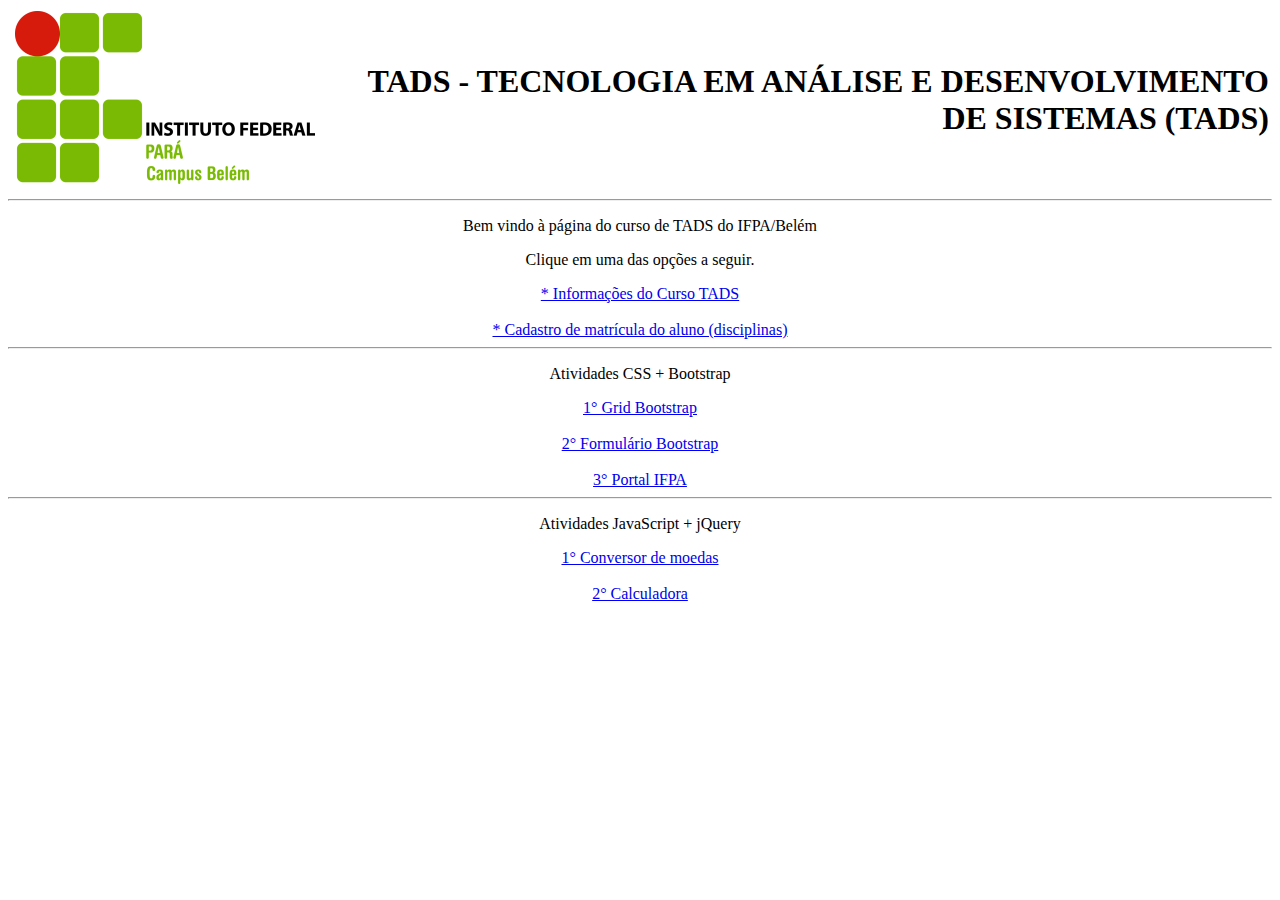
<file: tarefas/html/index.html>
<!DOCTYPE html>
<html lang="pt-br">
<head>
    <meta charset="UTF-8">
    <meta name="viewport" content="width=device-width, initial-scale=1.0">
    <title>Página Principal</title>
</head>
<body>
    <header> 
        <table>
            <th>
                <td><img src="../imagens/ifpa_logo300.png" alt="Logo IFPA - Campus Belém"></td>
                <td><h1 style="text-align: right;">TADS - TECNOLOGIA EM ANÁLISE E DESENVOLVIMENTO DE SISTEMAS (TADS)</h1></td>
            </th>
        </table>
        <hr>
    </header>
    <main style="text-align: center;">
        <section>
            <p>Bem vindo à página do curso de TADS do IFPA/Belém</p>
            <p>Clique em uma das opções a seguir.</p>
            <a href="tads.html">* Informações do Curso TADS</a>
            <br>
            <br>
            <a href="cadastro.html">* Cadastro de matrícula do aluno (disciplinas)</a>
        </section>
        <hr>
        <section>
            <p>Atividades CSS + Bootstrap</p>
            <a href="tarefa1.html">1° Grid Bootstrap</a>
            <br><br>
            <a href="tarefa2.html">2° Formulário Bootstrap</a>
            <br><br>
            <a href="tarefa3.html">3° Portal IFPA</a>
        </section>
        <hr>
        <section>
            <p>Atividades JavaScript + jQuery</p>
            <a href="tarefa1_js_jquery.html">1° Conversor de moedas</a>
            <br><br>
            <a href="tarefa2_js_jquery.html">2° Calculadora</a>
        </section>
    </main>
</body>
</html>
</file>
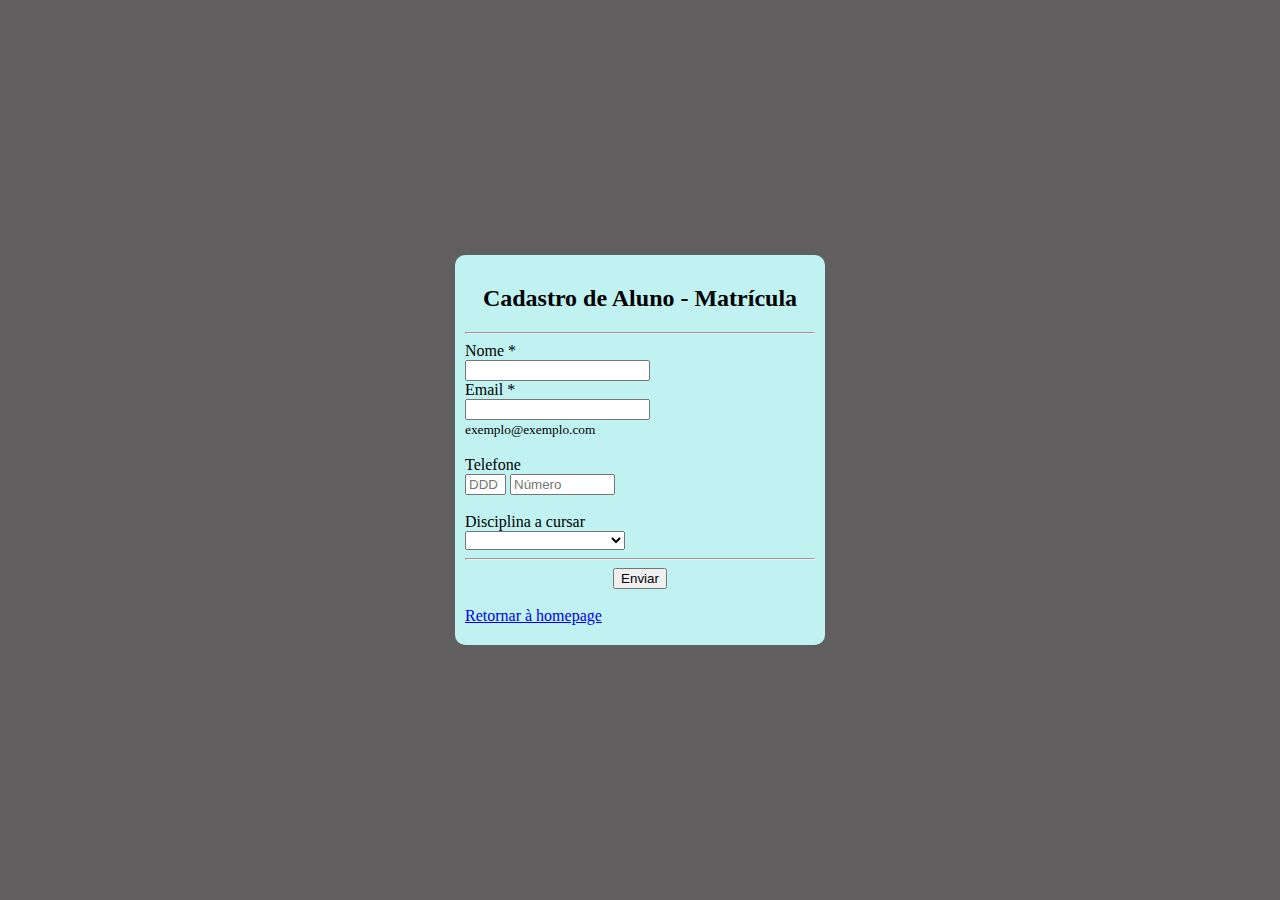
<file: tarefas/html/cadastro.html>
<!DOCTYPE html>
<html lang="pt-br">
<head>
    <meta charset="UTF-8">
    <meta name="viewport" content="width=device-width, initial-scale=1.0">
    <title>Cadastro</title>
</head>
<body style="margin: 0%;">
    <div style="background-color: #605e5e;width: 100vw;height: 100vh;display: flex;flex-direction:row;justify-content: center;
    align-items: center;">
        <div style="width: 350px; height: 370px;background: rgb(192, 242, 242);padding: 10px;border-radius: 10px;">
            <h2 style="text-align: center;">Cadastro de Aluno - Matrícula</h2>
            <hr>
            <form action="#">
                <label for="nome">Nome *</label>
                <br>
                <input type="text" id="nome" name="campo" required>
                <br>
                <label for="email">Email *</label> 
                <br>
                <input type="email" id="email" name="campo" required>
                <br>
                <small>exemplo@exemplo.com</small>
                <br><br>
                <label for="telefone">Telefone</label>
                <br>
                <input type="text" maxlength="2" size="2" id="ddd" placeholder="DDD">            
                <input type="text" maxlength="9" size="10" id="tefelone" placeholder="Número">
                <br><br>
                <label for="select">Disciplina a cursar</label>
                <br>
                <select name="materias" id="select">
                    <option value="" disabled selected hidden></option>
                    <option value="Programação WEB">Programação WEB</option>
                    <option value="Estrutura de Dados">Estrutura de Dados</option>
                    <option value="Sistemas Operacionais">Sistemas Operacionais</option>
                    <option value="Matemática">Matemática</option>
                    <option value="Contabilidade">Contabilidade</option>
                </select>
                <br>
                <hr>
                <div style="text-align: center;">
                    <input type="submit" value="Enviar">
                </div>
                <br>
                <a href="index.html">Retornar à homepage</a>
            </form>
        </div>
    </div>
</body>
</html>
</file>
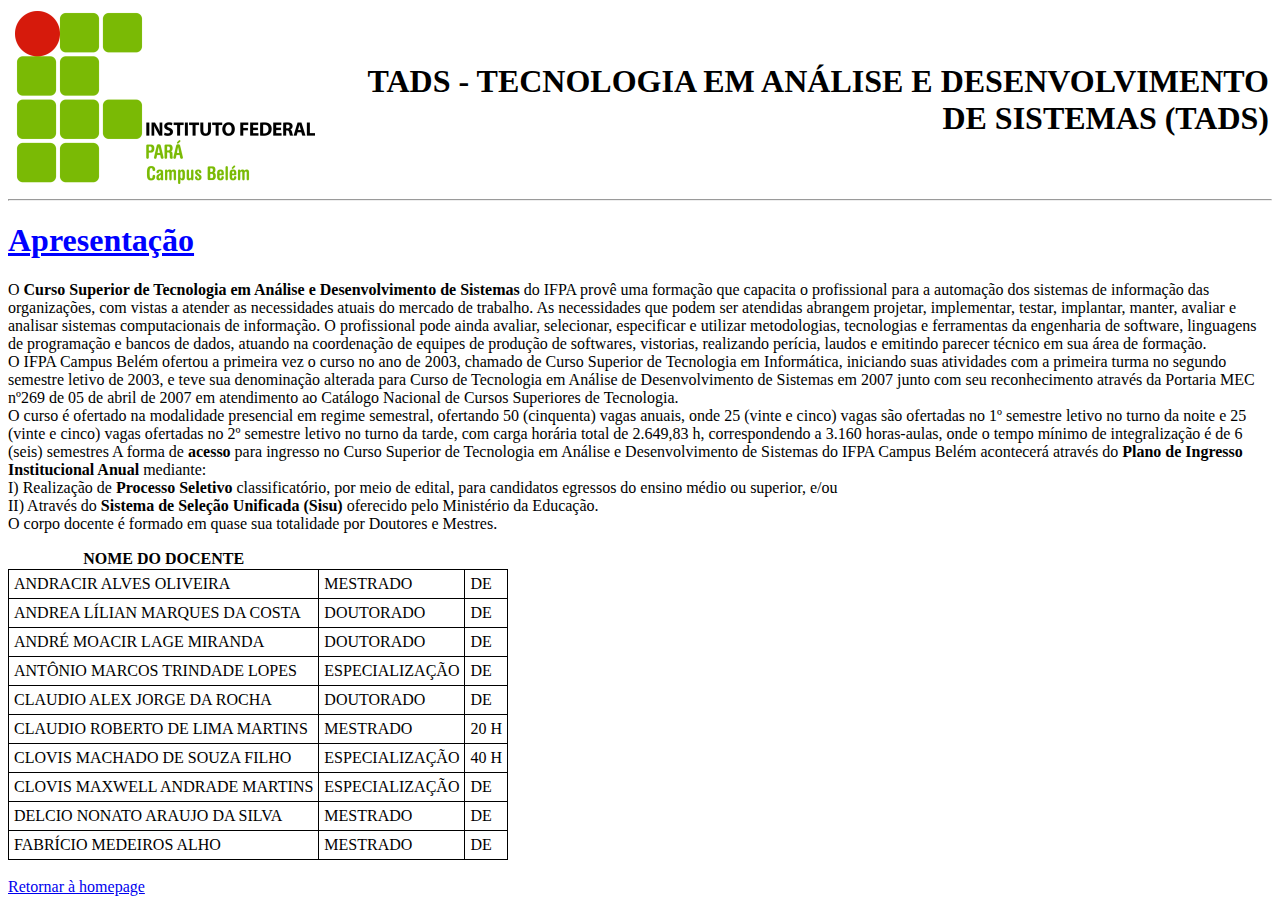
<file: tarefas/html/tads.html>
<!DOCTYPE html>
<html lang="pt-br">
<head>
    <meta charset="UTF-8">
    <meta name="viewport" content="width=device-width, initial-scale=1.0">
    <title>TADS</title>
    <style>
        #tabela {
            border-collapse: collapse;
        }
        #tabela td {
            border: 1px solid;
            padding: 5px;
        }
    </style>
</head>
<body>
    <header> 
        <table>
            <th>
                <td><img src="../imagens/ifpa_logo300.png" alt="Logo IFPA - Campus Belém"></td>
                <td><h1 style="text-align: right;">TADS - TECNOLOGIA EM ANÁLISE E DESENVOLVIMENTO DE SISTEMAS (TADS)</h1></td>
            </th>
        </table>
        <hr>
    </header>
    <main>
        <h1 style="color: blue;text-decoration:underline">Apresentação</h1>
        <p>
            O <strong>Curso Superior de Tecnologia em Análise e Desenvolvimento de Sistemas</strong> do IFPA provê uma formação que capacita o profissional para a automação dos
            sistemas de informação das organizações, com vistas a atender as necessidades atuais do mercado de trabalho. As necessidades que podem ser atendidas
            abrangem projetar, implementar, testar, implantar, manter, avaliar e analisar sistemas computacionais de informação. O profissional pode ainda avaliar,
            selecionar, especificar e utilizar metodologias, tecnologias e ferramentas da engenharia de software, linguagens de programação e bancos de dados, atuando
            na coordenação de equipes de produção de softwares, vistorias, realizando perícia, laudos e emitindo parecer técnico em sua área de formação.<br>
            O IFPA Campus Belém ofertou a primeira vez o curso no ano de 2003, chamado de Curso Superior de Tecnologia em Informática, iniciando suas atividades com
            a primeira turma no segundo semestre letivo de 2003, e teve sua denominação alterada para Curso de Tecnologia em Análise de Desenvolvimento de Sistemas
            em 2007 junto com seu reconhecimento através da Portaria MEC nº269 de 05 de abril de 2007 em atendimento ao Catálogo Nacional de Cursos Superiores de
            Tecnologia.<br>
            O curso é ofertado na modalidade presencial em regime semestral, ofertando 50 (cinquenta) vagas anuais, onde 25 (vinte e cinco) vagas são ofertadas no 1º
            semestre letivo no turno da noite e 25 (vinte e cinco) vagas ofertadas no 2º semestre letivo no turno da tarde, com carga horária total de 2.649,83 h,
            correspondendo a 3.160 horas-aulas, onde o tempo mínimo de integralização é de 6 (seis) semestres
            A forma de <strong>acesso</strong> para ingresso no Curso Superior de Tecnologia em Análise e Desenvolvimento de Sistemas do IFPA Campus Belém acontecerá através do
            <strong>Plano de Ingresso Institucional Anual</strong> mediante:<br>
            I) Realização de <strong>Processo Seletivo</strong> classificatório, por meio de edital, para candidatos egressos do ensino médio ou superior, e/ou<br>
            II) Através do <strong>Sistema de Seleção Unificada (Sisu)</strong> oferecido pelo Ministério da Educação.<br>
            O corpo docente é formado em quase sua totalidade por Doutores e Mestres.
        </p>
        <table id="tabela">
            <th>NOME DO DOCENTE</th>
            <tr>
                <td>ANDRACIR ALVES OLIVEIRA</td>
                <td>MESTRADO</td>
                <td>DE</td>
            </tr>
            <tr>
                <td>ANDREA LÍLIAN MARQUES DA COSTA</td>
                <td>DOUTORADO</td>
                <td>DE</td>
            </tr>
            <tr>
                <td>ANDRÉ MOACIR LAGE MIRANDA</td>
                <td>DOUTORADO</td>
                <td>DE</td>
            </tr>
            <tr>
                <td>ANTÔNIO MARCOS TRINDADE LOPES</td>
                <td>ESPECIALIZAÇÃO</td>
                <td>DE</td>
            </tr>
            <tr>
                <td>CLAUDIO ALEX JORGE DA ROCHA</td>
                <td>DOUTORADO</td>
                <td>DE</td>
            </tr>
            <tr>
                <td>CLAUDIO ROBERTO DE LIMA MARTINS</td>
                <td>MESTRADO</td>
                <td>20 H</td>
            </tr>
            <tr>
                <td>CLOVIS MACHADO DE SOUZA FILHO</td>
                <td>ESPECIALIZAÇÃO</td>
                <td>40 H</td>
            </tr>
            <tr>
                <td>CLOVIS MAXWELL ANDRADE MARTINS</td>
                <td>ESPECIALIZAÇÃO</td>
                <td>DE</td>
            </tr>
            <tr>
                <td>DELCIO NONATO ARAUJO DA SILVA</td>
                <td>MESTRADO</td>
                <td>DE</td>
            </tr>
            <tr>
                <td>FABRÍCIO MEDEIROS ALHO</td>
                <td>MESTRADO</td>
                <td>DE</td>
            </tr>
        </table>
        <br>
        <a href="index.html">Retornar à homepage</a>
    </main>
</body>
</html>
</file>
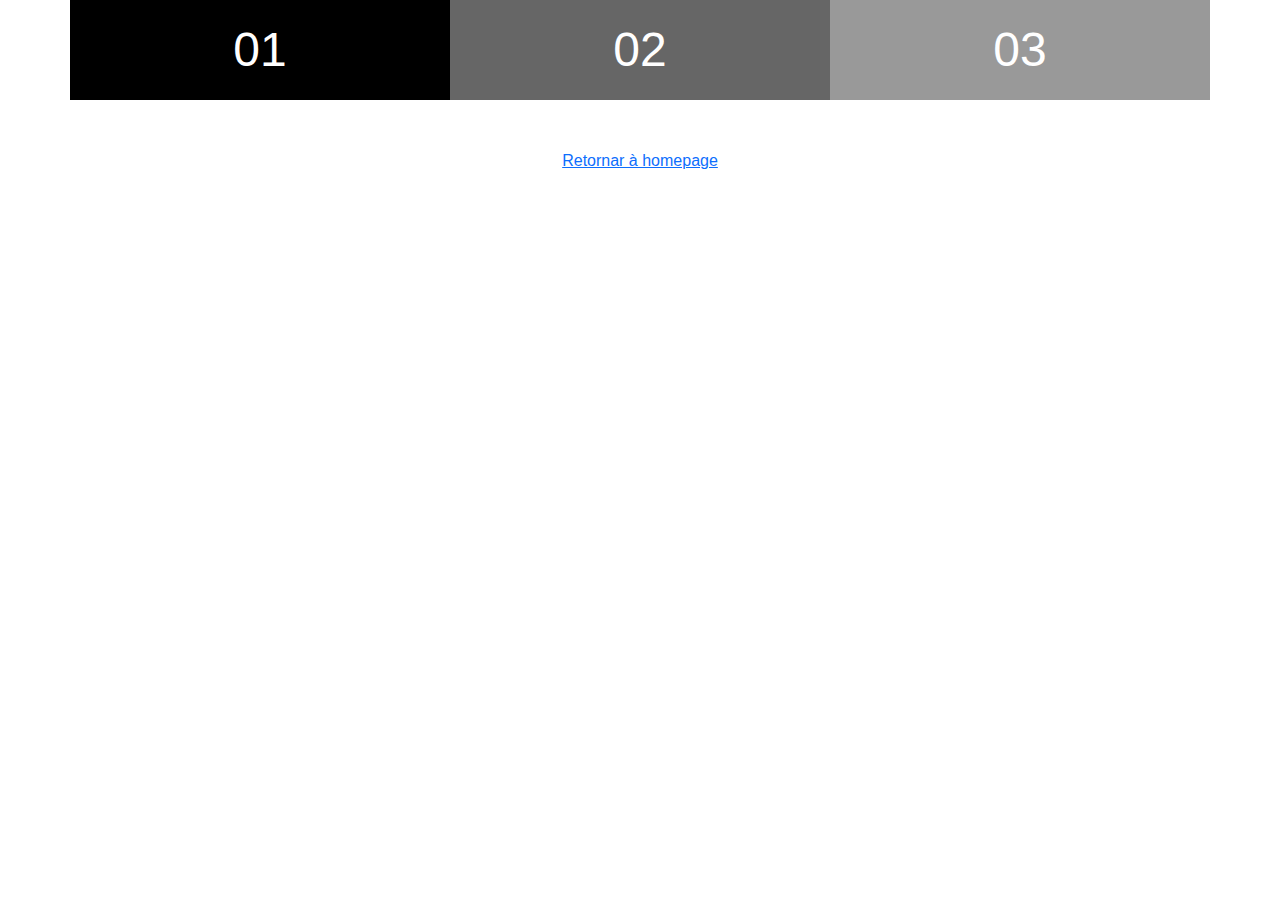
<file: tarefas/html/tarefa1.html>
<!DOCTYPE html>
<html lang="pt-br">
<head>
    <meta charset="UTF-8">
    <meta name="viewport" content="width=device-width, initial-scale=1.0">
    <title>Tarefa 1</title>
    <link rel="stylesheet" href="https://cdn.jsdelivr.net/npm/bootstrap@5.2.3/dist/css/bootstrap.min.css">
    <link rel="stylesheet" href="../css/css_tarefa1.css">
</head>
<body>
    <div class="container">
        <div class="row">
          <div class="col-lg-4" id="c01">01</div>
          <div class="col-lg-4" id="c02">02</div>
          <div class="col-lg-4" id="c03">03</div>
        </div>
    </div>
    <footer>
      <a href="index.html" style="font-size: medium;">Retornar à homepage</a>
    </footer>
</body>
</html>
</file>
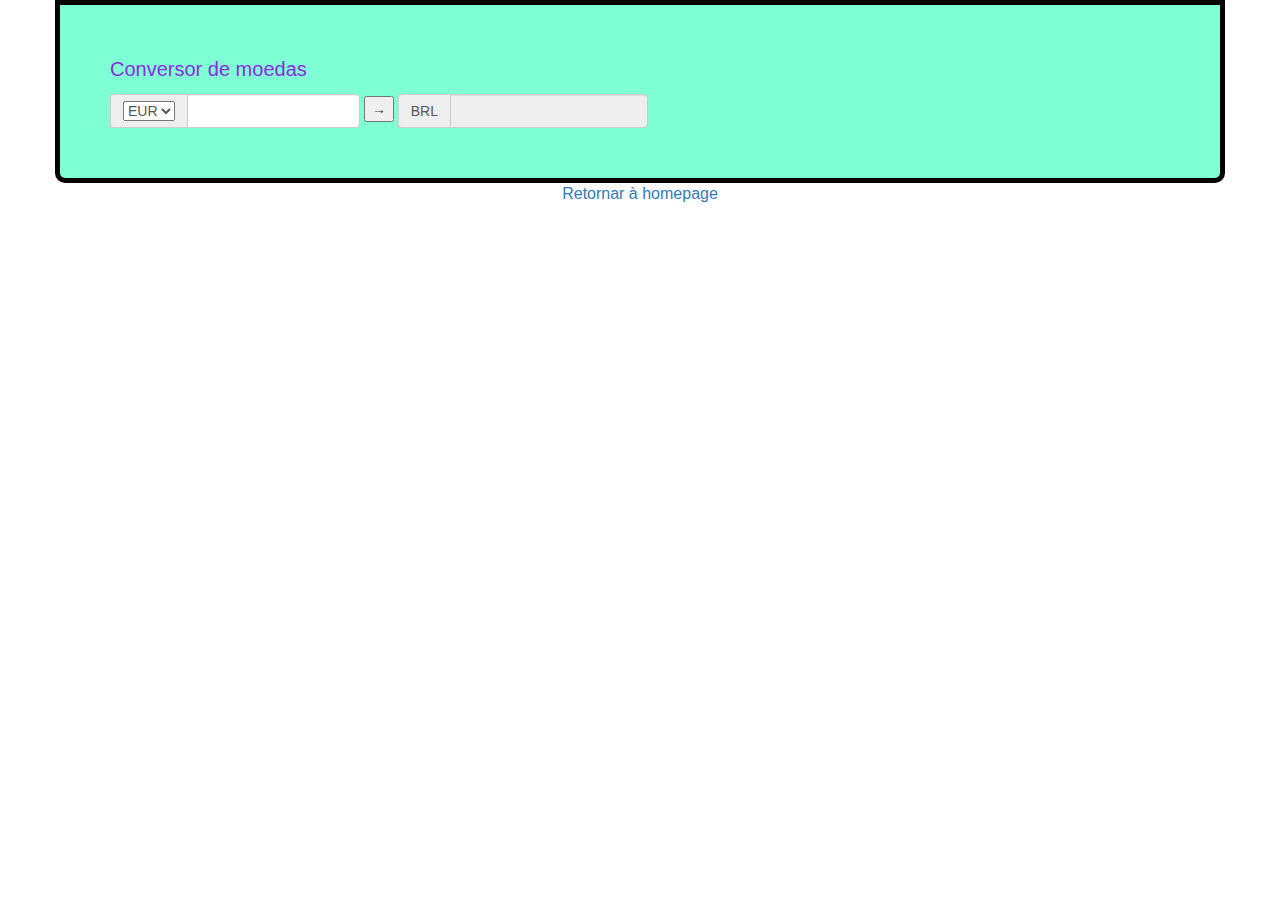
<file: tarefas/html/tarefa1_js_jquery.html>
<!DOCTYPE html>
<html lang="pt-br">
<head>
    <meta charset="UTF-8">
    <meta name="viewport" content="width=device-width, initial-scale=1.0">
    <title>Tarefa 1 JS e jQuery</title>
    <link rel="stylesheet" href="https://cdn.jsdelivr.net/npm/bootstrap@3.3.7/dist/css/bootstrap.min.css" integrity="sha384-BVYiiSIFeK1dGmJRAkycuHAHRg32OmUcww7on3RYdg4Va+PmSTsz/K68vbdEjh4u" crossorigin="anonymous">
    <link rel="stylesheet" href="../css/css_tarefa1_js_jquery.css">
    <script src="https://code.jquery.com/jquery-3.7.1.min.js" integrity="sha256-/JqT3SQfawRcv/BIHPThkBvs0OEvtFFmqPF/lYI/Cxo=" crossorigin="anonymous"></script>
    <script src="../js/script_tarefa1_js_jquery.js"></script>
</head>
<body>
    <div class="container">
        <p id="titulo">Conversor de moedas</p>
        <form action="#" class="form-inline">
            <div class="input-group" id="campo1">
                <span class="input-group-addon">
                    <select name="select" id="select_moeda">
                        <option value="euro">EUR</option>
                        <option value="dolar">USD</option>
                    </select>
                </span>
                <input id="valor" type="number" class="form-control" name="valor1">
            </div>
            <button id="converter" type="button">&rarr;</button>
              <div class="input-group" id="campo2">
                <span class="input-group-addon">BRL</span>
                <input id="campo" type="number" class="form-control" name="valor2" readonly="readonly">
              </div>
        </form>
    </div>
    <footer style="text-align: center;">
        <a href="index.html" style="font-size: medium;">Retornar à homepage</a>
    </footer>
</body>
</html>
</file>
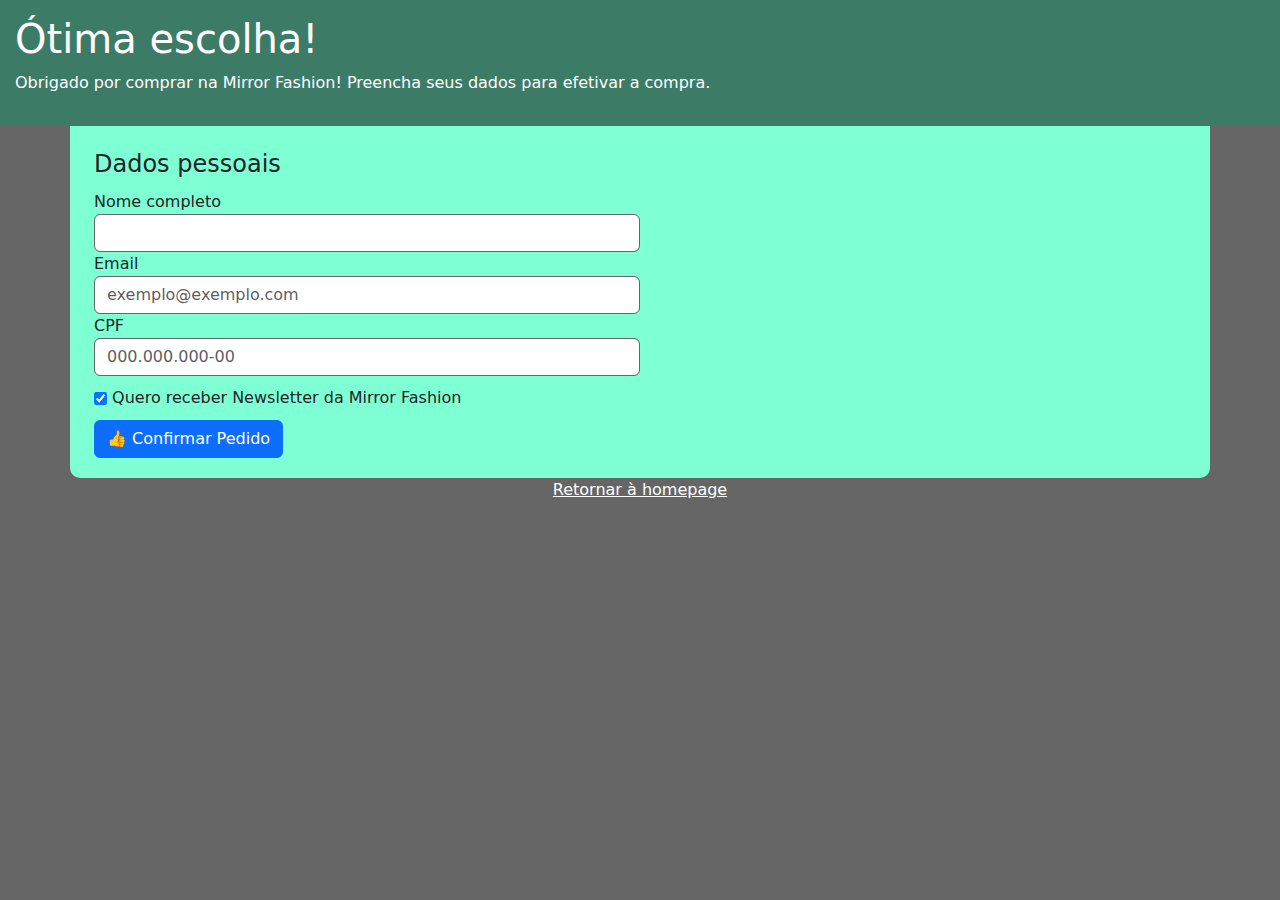
<file: tarefas/html/tarefa2.html>
<!DOCTYPE html>
<html lang="pt-br">
<head>
    <meta charset="UTF-8">
    <meta name="viewport" content="width=device-width, initial-scale=1.0">
    <title>Tarefa 2</title>
    <link rel="stylesheet" href="https://cdn.jsdelivr.net/npm/bootstrap@5.2.3/dist/css/bootstrap.min.css">
    <link rel="stylesheet" href="../css/css_tarefa2.css">
</head>
<body>
    <header>
        <h1>Ótima escolha!</h1>
        <p>Obrigado por comprar na Mirror Fashion! Preencha seus dados para efetivar a compra. </p>
    </header>
    <main class="container">
        <form class="container">
            <fieldset>
                <legend>Dados pessoais</legend>
                <div class="form-group">
                    <label for="nome" style="display: block;">Nome completo</label>
                    <input type="text" id="nome" name="nome" required class="form-control">
                </div>
                <div class="form-group">
                    <label for="email" style="display: block;">Email</label>
                    <input id="email" type="email" class="form-control" required name="email" placeholder="exemplo@exemplo.com">
                </div>
                <div class="form-group">
                    <label for="cpf" style="display: block;">CPF</label>
                    <input type="text" id="cpf" name="cpf" required class="form-control" placeholder="000.000.000-00">
                </div>
                <div class="form-group">
                    <input type="checkbox" id="newsletter" value="sim" checked class="btn btn-default">
                    <label for="newsletter">Quero receber Newsletter da Mirror Fashion</label>
                </div>
            </fieldset>
            <button type="submit" class="btn btn-primary" id="butao">&#128077; Confirmar Pedido </button>
        </form>
    </main>
    <footer style="text-align: center;">
        <a href="index.html" style="font-size: medium;color: #fff">Retornar à homepage</a>
      </footer>
</body>
</html>
</file>
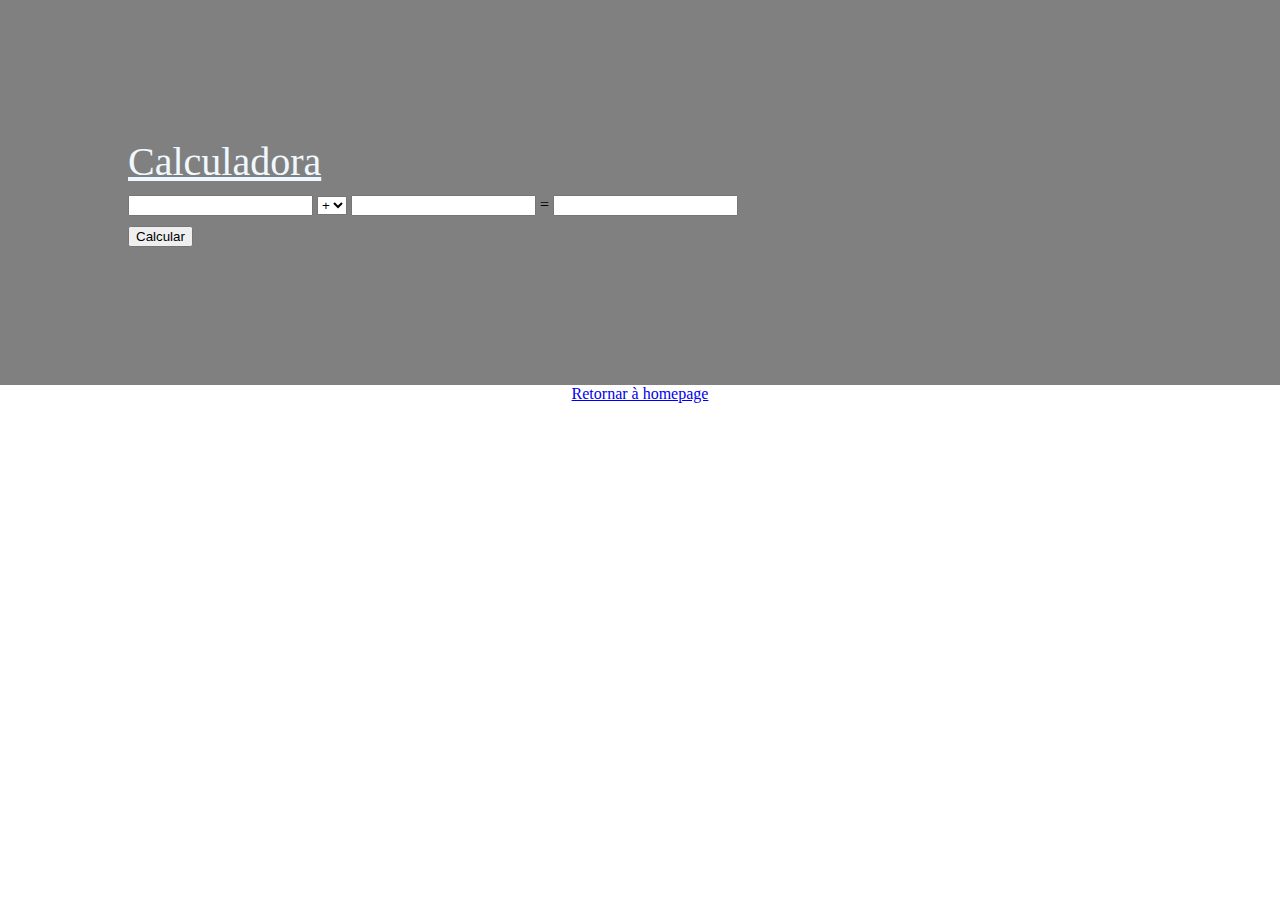
<file: tarefas/html/tarefa2_js_jquery.html>
<!DOCTYPE html>
<html lang="pt-br">
<head>
    <meta charset="UTF-8">
    <meta name="viewport" content="width=device-width, initial-scale=1.0">
    <title>Tarefa 2 JS e jQuery</title>
    <link rel="stylesheet" href="../css/css_tarefa2_js_jquery.css">
    <script src="https://code.jquery.com/jquery-3.7.1.min.js" integrity="sha256-/JqT3SQfawRcv/BIHPThkBvs0OEvtFFmqPF/lYI/Cxo=" crossorigin="anonymous"></script>
    <script src="../js/script_tarefa2_js_jquery.js"></script>
</head>
<body>
    <div id="conteudo">
        <p>Calculadora</p>
        <form action="#">
            <input id="a" type="number">
            <select name="select" id="operacao">
                <option value="soma">+</option>
                <option value="sub">-</option>
                <option value="multi">*</option>
                <option value="divi">/</option>
            </select>
            <input id="b" type="number"> =
            <input id="result" type="number" readonly="readonly">
            <button id="calcular" type="button">Calcular</button>
        </form>
    </div>
    <footer style="text-align: center;">
        <a href="index.html" style="font-size: medium;">Retornar à homepage</a>
    </footer>
</body>
</html>
</file>
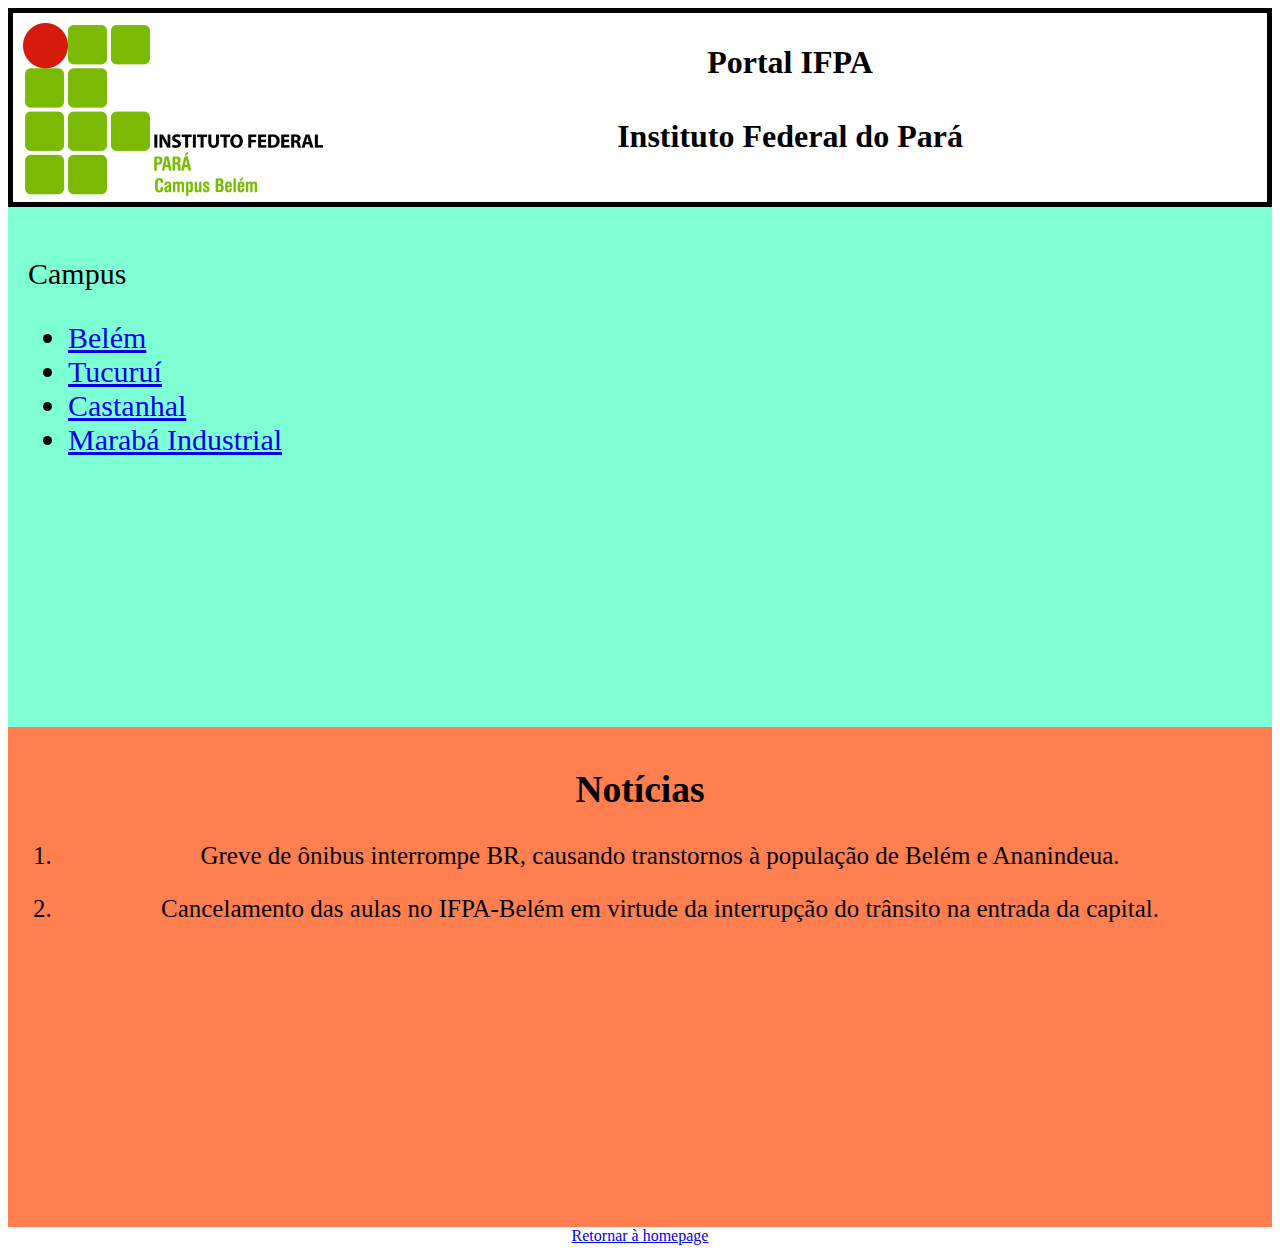
<file: tarefas/html/tarefa3.html>
<!DOCTYPE html>
<html lang="pt-br">
<head>
    <meta charset="UTF-8">
    <meta name="viewport" content="width=device-width, initial-scale=1.0">
    <title>Tarefa 3</title>
    <link rel="stylesheet" href="https://cdn.jsdelivr.net/npm/bootstrap@5.2.3/dist/css/bootstrap.min.css" integrity="sha384-rbsA2VBKQhggwzxH7pPCaAqO46MgnOM80zW1RWuH61DGLwZJEdK2Kadq2F9CUG65" crossorigin="anonymous">
    <link rel="stylesheet" href="../css/css_tarefa3.css">
</head>
<body>
    <div class="row">
    <header class="col">
        <div class="container" id="header-container">
            <img src="../imagens/ifpa_logo300.png" alt="Logo IFPA Belém" id="logo">
            <h1 id="titulo">
                Portal IFPA <br><br> Instituto Federal do Pará
            </h1>
        </div>
    </header>
    </div>
    <div class="row">
    <nav class="col-lg-4">
        <div class="container">
            <p>Campus</p>
            <ul>
                <li><a href="https://belem.ifpa.edu.br/" target="_blank">Belém</a></li>
                <li><a href="https://tucurui.ifpa.edu.br/" target="_blank">Tucuruí</a></li>
                <li><a href="https://castanhal.ifpa.edu.br/" target="_blank">Castanhal</a></li>
                <li><a href="https://marabaindustrial.ifpa.edu.br/" target="_blank">Marabá Industrial</a></li>
            </ul>
        </div>
    </nav>
    <section class="col-lg-8">
        <div class="container">
            <h2>Notícias</h2>
            <ol class="itens">
                <li><p>Greve de ônibus interrompe BR, causando
                transtornos à população de Belém e
                Ananindeua.</p></li>
                <li><p>Cancelamento das aulas no IFPA-Belém em
                virtude da interrupção do trânsito na entrada da
                capital.</p></li>    
            </ol>
            </div>
    </section>
    </div>
    <footer style="text-align: center;">
        <a href="index.html" style="font-size: medium;">Retornar à homepage</a>
    </footer>
</body>
</html>
</file>
<file: tarefas/css/css_tarefa1.css>
body {
    font-family: Arial, Helvetica, sans-serif;
    color: white;
    text-align: center;
    line-height: 100px;
    font-size: 3em;
}

#c01 {
    height: 100px;
    background-color: black;
}

#c02 {
    height: 100px;
    background-color: #666;
}

#c03 {
    height: 100px;
    background-color: #999;
}
</file>
<file: tarefas/css/css_tarefa2.css>
* {
    margin: 0;
}

body {
    background-color: #666;
}

header {
    background-color: rgb(60, 124, 103);
    padding: 15px;
    color: #fff;
}

main {
    background-color: aquamarine;
    width: 70%;
    margin: auto;
    padding: 20px;
    border-bottom-left-radius: 10px;
    border-bottom-right-radius: 10px;
}

#nome {
    border: 1px solid #666;
    width: 50%;
}

#email {
    border: 1px solid #666;
    width: 50%;
}

#cpf {
    border: 1px solid #666;
    width: 50%;
    margin-bottom: 10px;
}

fieldset {
    margin-bottom: 10px;
}
</file>
<file: tarefas/css/css_tarefa3.css>
#logo {
    display: inline;
    float: left;
}

#titulo {
    display: block;
    text-align: center;
}

header {
    border: 5px solid black;
    padding-bottom: 15px;
}

.container {
    padding: 10px;
}

nav {
    height: 500px;
    background-color: aquamarine;
    padding: 10px;
    font-size: 30px;
}

section {
    text-align: center;
    height: 500px;
    background-color: coral;
    font-size: 25px;
}
</file>
